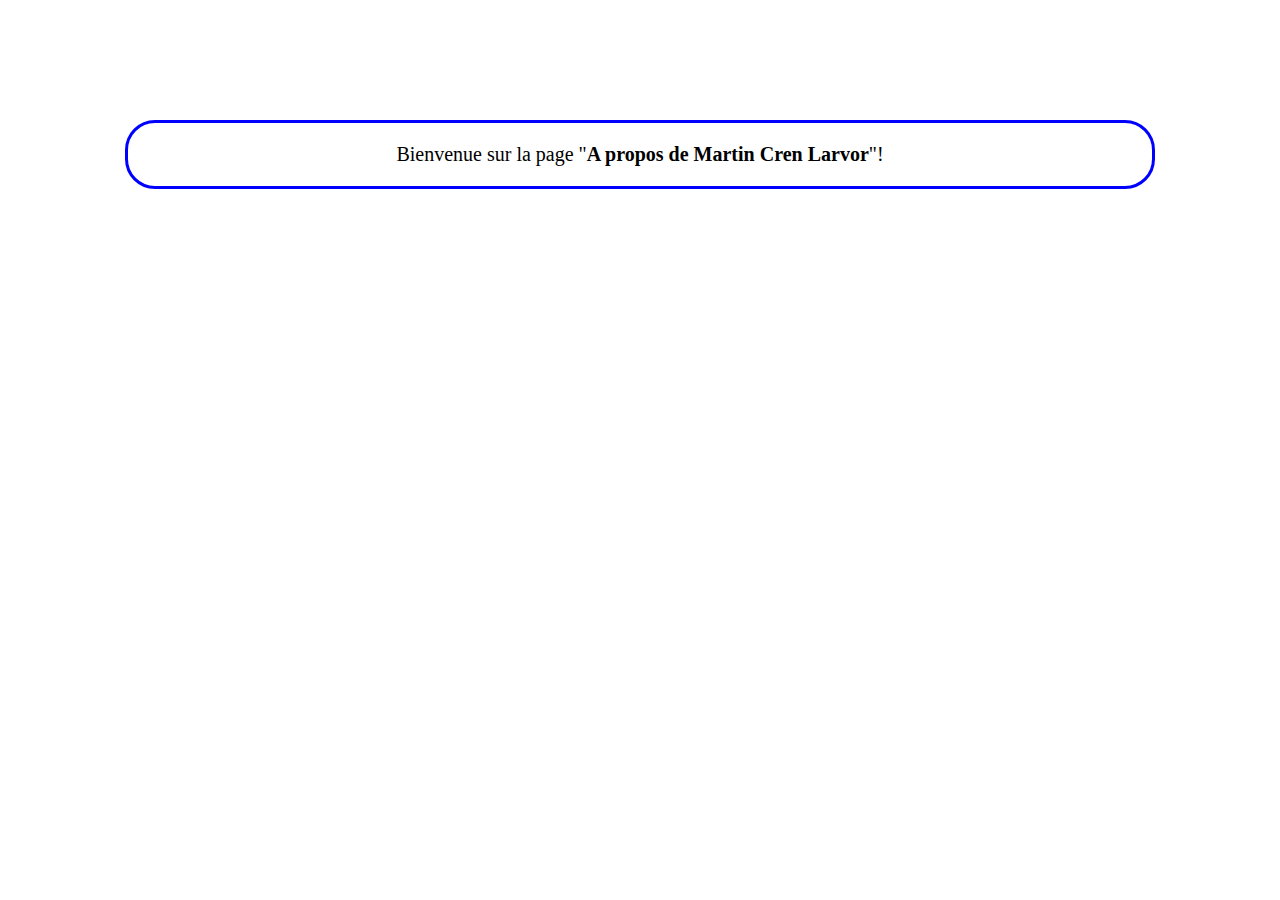
<file: pages/apropos.html>
<!DOCTYPE html>
<html>
<head>
	<title>A PROPOS</title>
	<meta http-equiv="Content-Type" content="text/html; charset=UTF-8" />
	<link href="../style.css" type="text/css" rel="stylesheet">
</head>

<body>

	<header>

		<h1><a href="../index.html" class="text_header">Mon Portfolio</a></h1>

		<ul>			
		   	<li><a href="contact.html" class="menu">CONTACT</a></li>
		</ul>

	</header>	
	
	<div class="annexe">	
		<p>Bienvenue sur la page "<strong>A propos de Martin Cren Larvor</strong>"!</p>
	</div>


	<a href="../index.html" class="retour" class="miseenpage"> Retour à l'accueil </a>


</body>

</html>
</file>
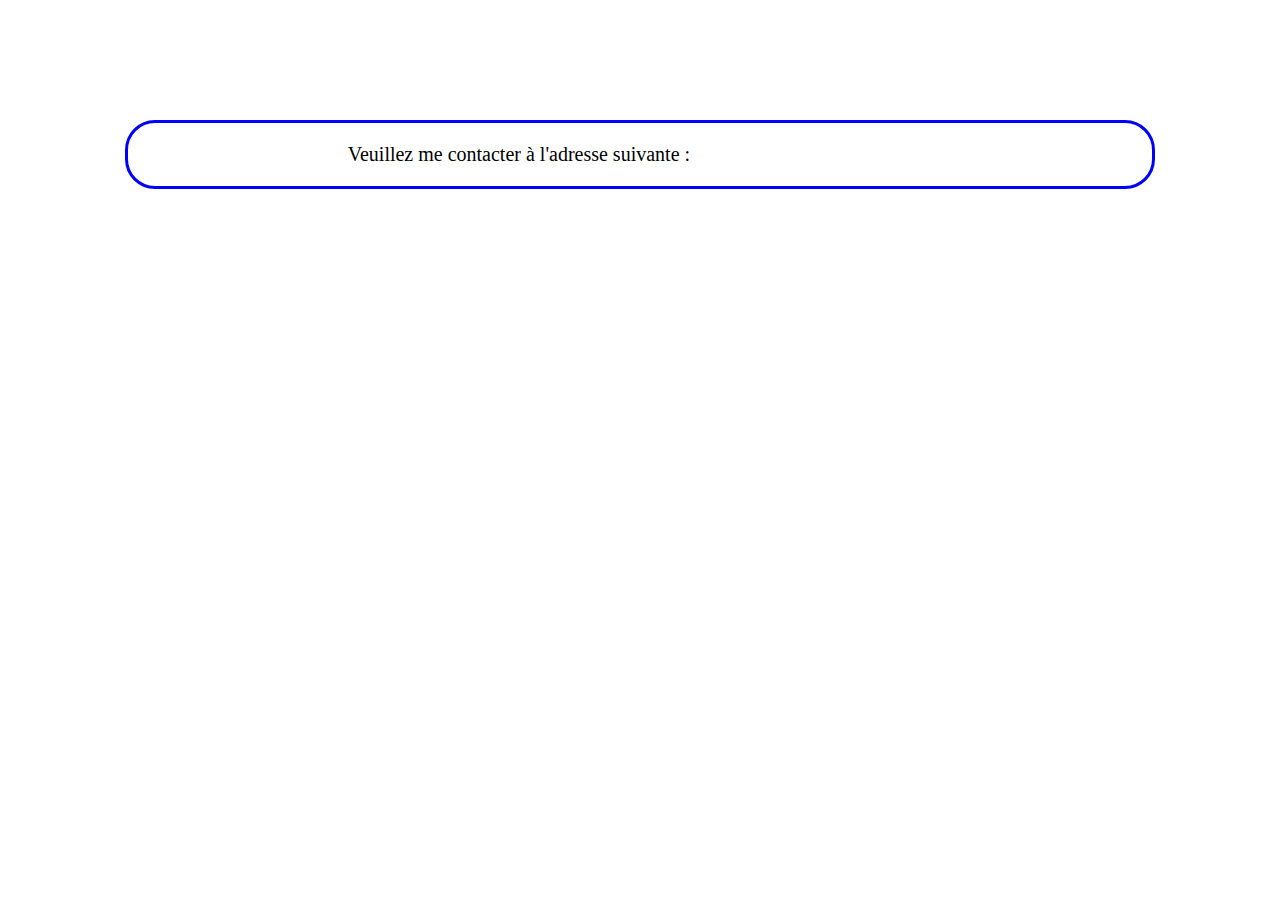
<file: pages/contact.html>
<!DOCTYPE html>
<html>
<head>
	<title>CONTACT</title>
	<meta http-equiv="Content-Type" content="text/html; charset=UTF-8" />
	<link href="../style.css" type="text/css" rel="stylesheet">
</head>

<body>


	<header>

		<h1><a href="../index.html" class="text_header">Mon Portfolio</a></h1>

	</header>	

	<div class="annexe">
		<p>Veuillez me contacter à l'adresse suivante : <a href="mailto:martin.crenlarvor@hotmail.fr">martin.crenlarvor@hotmail.fr</a></p>
	</div>

	<a href="../index.html" class="retour"> Retour à l'accueil </a>

</body>

</html>
</file>
<file: style.css>
@import url('https://fonts.googleapis.com/css?family=Baloo|Charmonman|Fredoka+One|Kaushan+Script|Permanent+Marker|Poiret+One');

body {
background-image: url("https://yese69.com/wp-content/uploads/data/2018/1/5/full-size-gradient-wallpaper-19-WTG3056773.jpg");
margin: 0px;
padding: 0px;
}

header {
	width: cover;
	height: 100px;
	background: transparent url('https://images6.alphacoders.com/546/546559.jpg') no-repeat;
	display: flex;
	justify-content: space-between;
}

td {
	font-size: 24px;
	font-family: avenir;
	font-weight: bold;
	color: black;
	background-color: #D18B27;
	border-radius: 5px;
	width: 200px; 
	text-align: center;
}

.span {
	background-color: white;
}


.text_header {
	color: white;
	font-family: 'Fredoka One', cursive;
	height: 100px;
	display: inline;
	justify-content: flex-end;
	margin-top: 30px;
	margin-left: 10px;
	padding: 0;

}

h1 span {
	color: #F9A731;
}

h2 {
	font-family: 'Fredoka One', cursive;
}

h2 span {
	color: #D18B27;
}

h3 {
	font-family: avenir;
	font-weight: bold;
	text-align: center;
	padding-top: 12px;
	text-decoration: underline;
}

p {
	font-family: avenir;
	font-size: 20px;
	text-align: center;
	display: block;
	margin: 20px auto;
	padding: 20px 0;
	border: 3px solid blue;
	border-radius: 30px;
	width: 80%;
	background: rgba(255,255,255,0.3);
}

ul {
	display: inline;
	justify-content: flex-end;
	padding: 0;
	margin-top: 34px;
	margin-right: 18px;
}

li {
	font-family: avenir;
	font-size: 20px;
	color: white;
	text-align: center;
	list-style: none;
	display: inline;
	border-right: 10px;
}

img {
	border-radius: 100%;
	border-color: blue;
}

img.displayed {
	width: 300px;
	height: 300px;
	margin: 50px auto;
	border: 5px solid black;
	display: block;
	justify-content: center;
}

.retour {
	font-family: avenir;
	font-size: px;
	display: block;
	text-align: center;
}

.wrapper {
	display: flex;
	justify-content: center;	
}

.paragraph {
	font-family: avenir;
	font-size: 80px;
	margin: auto;
}

.table {
	margin: 40px auto;
	padding: 0px;
}


.menu {
	display: inline-flex;
	align-items: center;
	font-family: avenir;
}


.title {
	display: flex;
	justify-content: space-around;
}

.presentation {
	background-color: white
}

.annexe {
margin-top: 20px;
}

#titre1 {
	font-family: 'Fredoka One', cursive;
	font-size: 50px;
	color: black;
	padding: 0;
	margin: 30px;
	display: inline;
	justify-content: space-between;
}

a:link {
  text-decoration: none;
  color: white;
}

a:visited {
	color: white;
}

a:hover, a:active {
  text-decoration: none;
  color: #D18B27;
}
</file>
